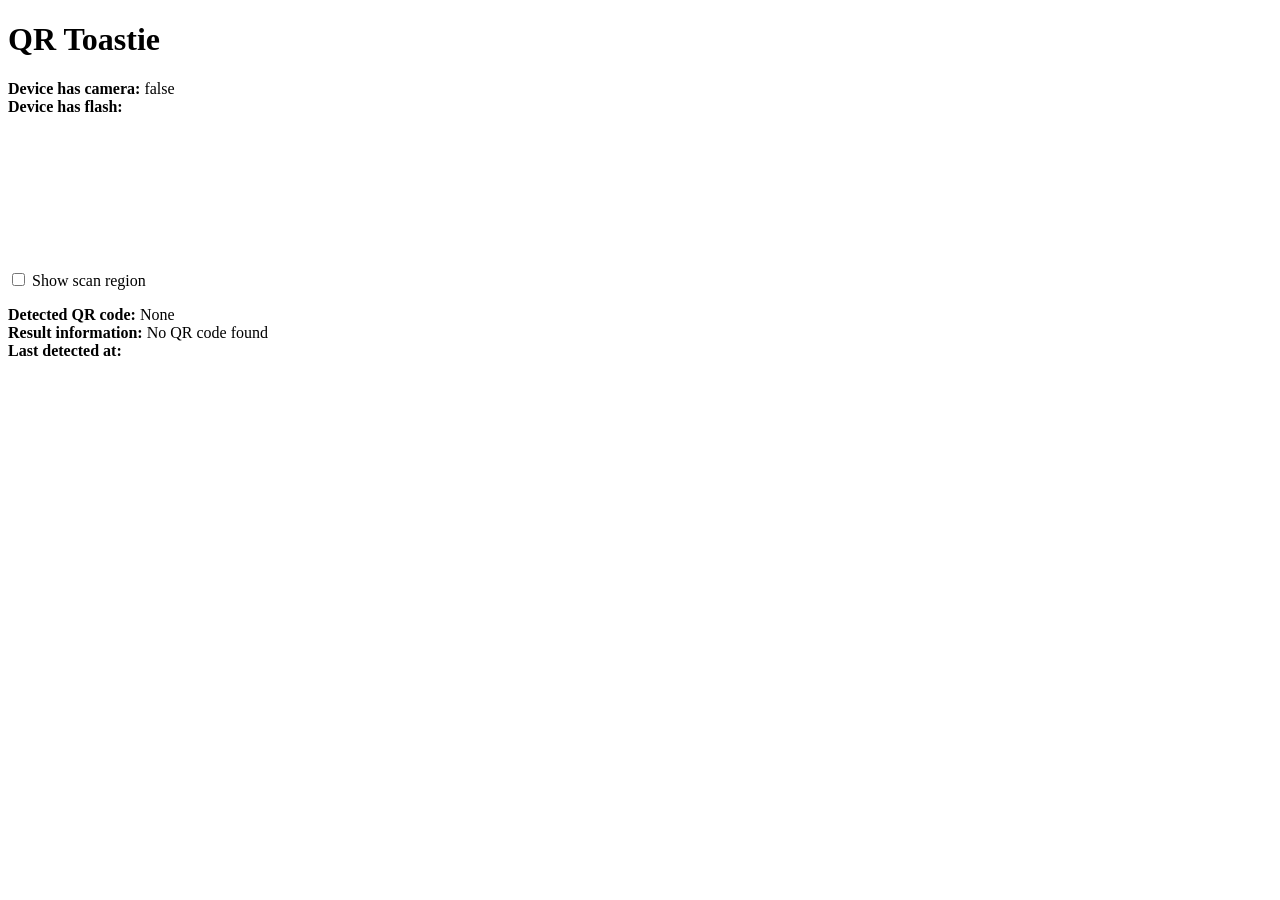
<file: camera.html>
<!DOCTYPE html>
<html lang="en">
<head>
    <meta charset="UTF-8">
    <title>QR Toastie</title>
</head>
<body>
<style>
    hr {
        margin-top: 32px;
    }
    input[type="file"] {
        display: block;
        margin-bottom: 16px;
    }
    div {
        margin-bottom: 16px;
    }
    #flash-toggle {
        display: none;
    }
</style>
<h1>QR Toastie</h1>
<div>
    <b>Device has camera: </b>
    <span id="cam-has-camera"></span>
    <br>
    <b>Device has flash: </b>
    <span id="cam-has-flash"></span>
    <br>
    <video id="qr-video"></video>
    <br>
    <label>
        <input id="show-scan-region" type="checkbox">
        Show scan region
    </label>
</div>
<div>
    <button id="flash-toggle">📸 Flash: <span id="flash-state">off</span></button>
</div>
<b>Detected QR code: </b>
<span id="cam-qr-result">None</span>
<br>
<b>Result information: </b>
<span id="cam-qr-result-info">No QR code found</span>
<br>
<b>Last detected at: </b>
<span id="cam-qr-result-timestamp"></span>

<script type="module">

	// Using https://nimiq.github.io/qr-scanner/
    import QrScanner from "/qr-scanner.min.js";
    QrScanner.WORKER_PATH = '/qr-scanner-worker.min.js';
	
    const video = document.getElementById('qr-video');
    const camHasCamera = document.getElementById('cam-has-camera');
    const camHasFlash = document.getElementById('cam-has-flash');
    const flashToggle = document.getElementById('flash-toggle');
    const flashState = document.getElementById('flash-state');
    const camQrResult = document.getElementById('cam-qr-result');
    const camQrResultTimestamp = document.getElementById('cam-qr-result-timestamp');
    const fileSelector = document.getElementById('file-selector');
    const fileQrResult = document.getElementById('file-qr-result');
	const fileQrURL = document.getElementById('cam-qr-result-info');

	// setResult called when Qr code is read
    function setResult(label, result) {
        label.textContent = result;
        camQrResultTimestamp.textContent = new Date().toString();
        label.style.color = 'teal';
        clearTimeout(label.highlightTimeout);
        label.highlightTimeout = setTimeout(() => label.style.color = 'inherit', 100);
		
		fileQrURL.textContent = result;
    }

    // Scan without flash 
    QrScanner.hasCamera().then(hasCamera => camHasCamera.textContent = hasCamera);

    const scanner = new QrScanner(video, result => setResult(camQrResult, result), error => {
        camQrResult.textContent = error;
        camQrResult.style.color = 'inherit';
    });
    scanner.start().then(() => {
	
	// Once the scanner has started we can optionally turn the flash on
    scanner.hasFlash().then(hasFlash => {
            camHasFlash.textContent = hasFlash;
            if (hasFlash) {
                flashToggle.style.display = 'inline-block';
                flashToggle.addEventListener('click', () => {
                    scanner.toggleFlash().then(() => flashState.textContent = scanner.isFlashOn() ? 'on' : 'off');
                });
            }
        });
    });

    // for debugging
    window.scanner = scanner;

    document.getElementById('show-scan-region').addEventListener('change', (e) => {
        const input = e.target;
        const label = input.parentNode;
        label.parentNode.insertBefore(scanner.$canvas, label.nextSibling);
        scanner.$canvas.style.display = input.checked ? 'block' : 'none';
    });

</script>
</body>
</html>
</file>
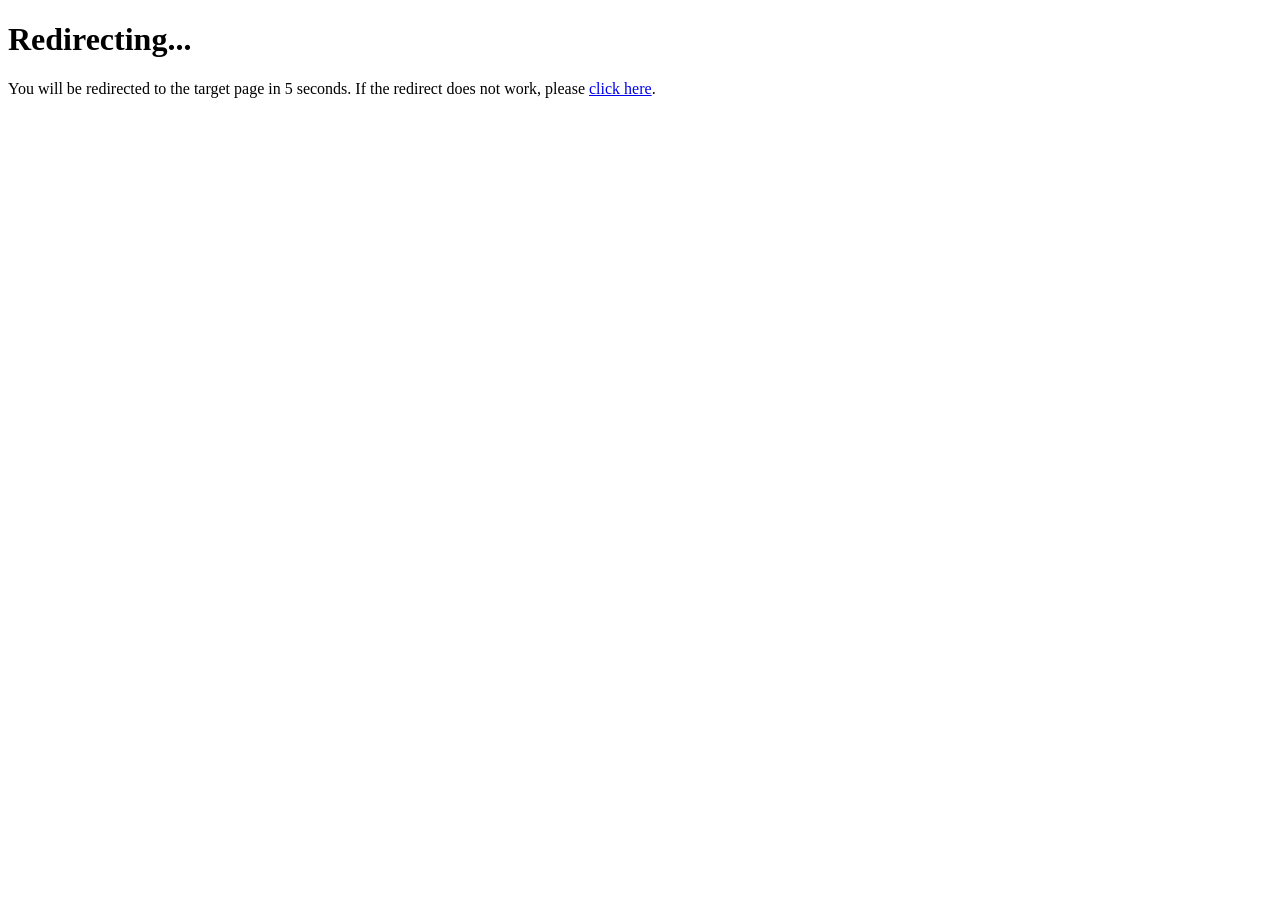
<file: code.html>
<!DOCTYPE html>
<html>
<head>
  <title>Redirecting...</title>
  <!-- Redirect to the specified URL after a 5-second delay -->
  <meta http-equiv="refresh" content="5;url=https://www.example.com/">
</head>
<body>
  <h1>Redirecting...</h1>
  <p>You will be redirected to the target page in 5 seconds. If the redirect does not work, please <a href="https://www.example.com/">click here</a>.</p>
</body>
</html>
</file>
